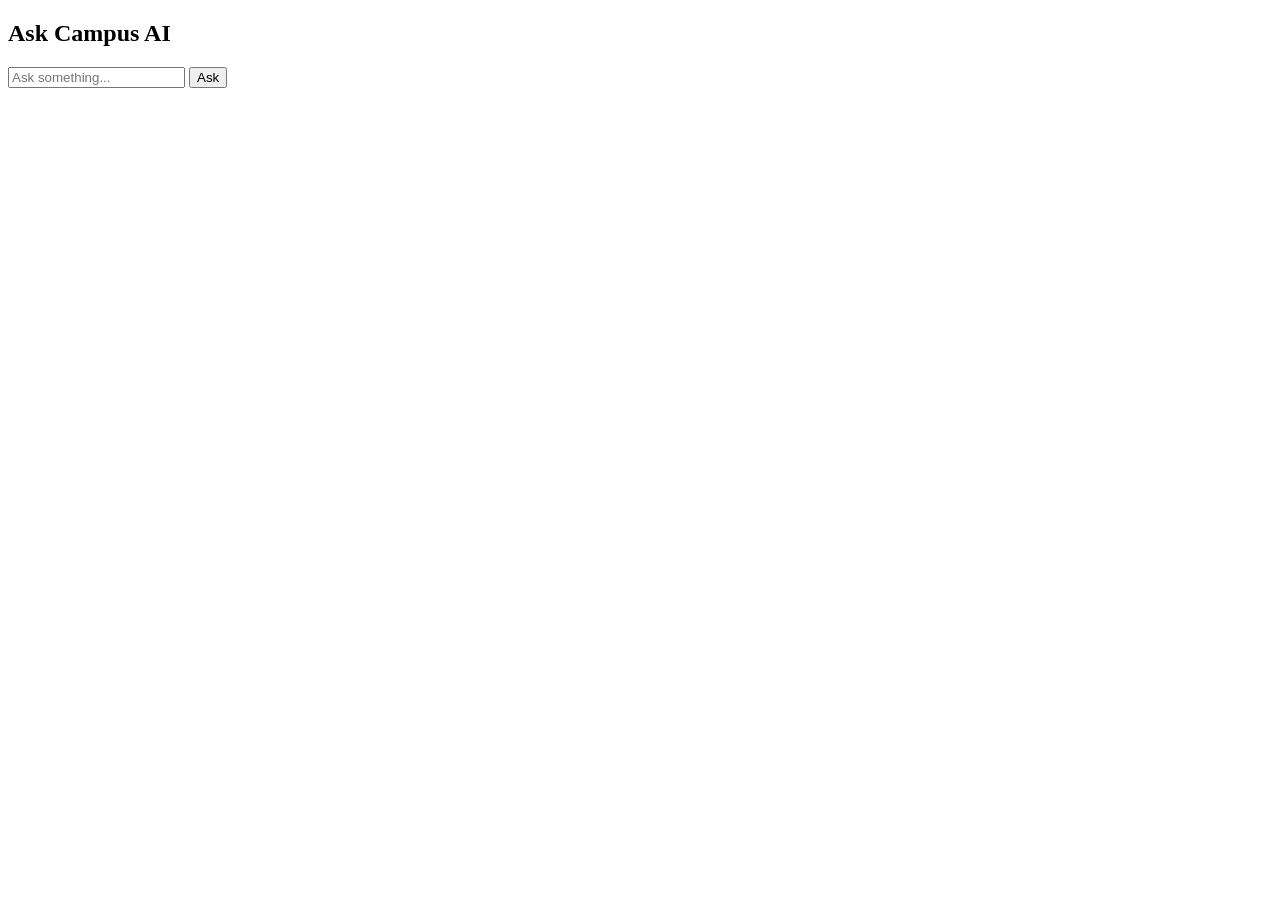
<file: FRONTEND/assistant.html>
<!DOCTYPE html>
<html>
<head>
  <title>AI Assistant</title>
</head>
<body>
  <h2>Ask Campus AI</h2>
  <input type="text" id="question" placeholder="Ask something...">
  <button onclick="askAI()">Ask</button>
  <p id="response"></p>

  <script>
    async function askAI() {
      let question = document.getElementById("question").value;

      let res = await fetch("http://localhost:5000/api/assistant", {
        method: "POST",
        headers: { "Content-Type": "application/json" },
        body: JSON.stringify({ question })
      });

      let data = await res.json();
      document.getElementById("response").innerText = data.answer;
    }
  </script>
</body>
</html>
</file>
